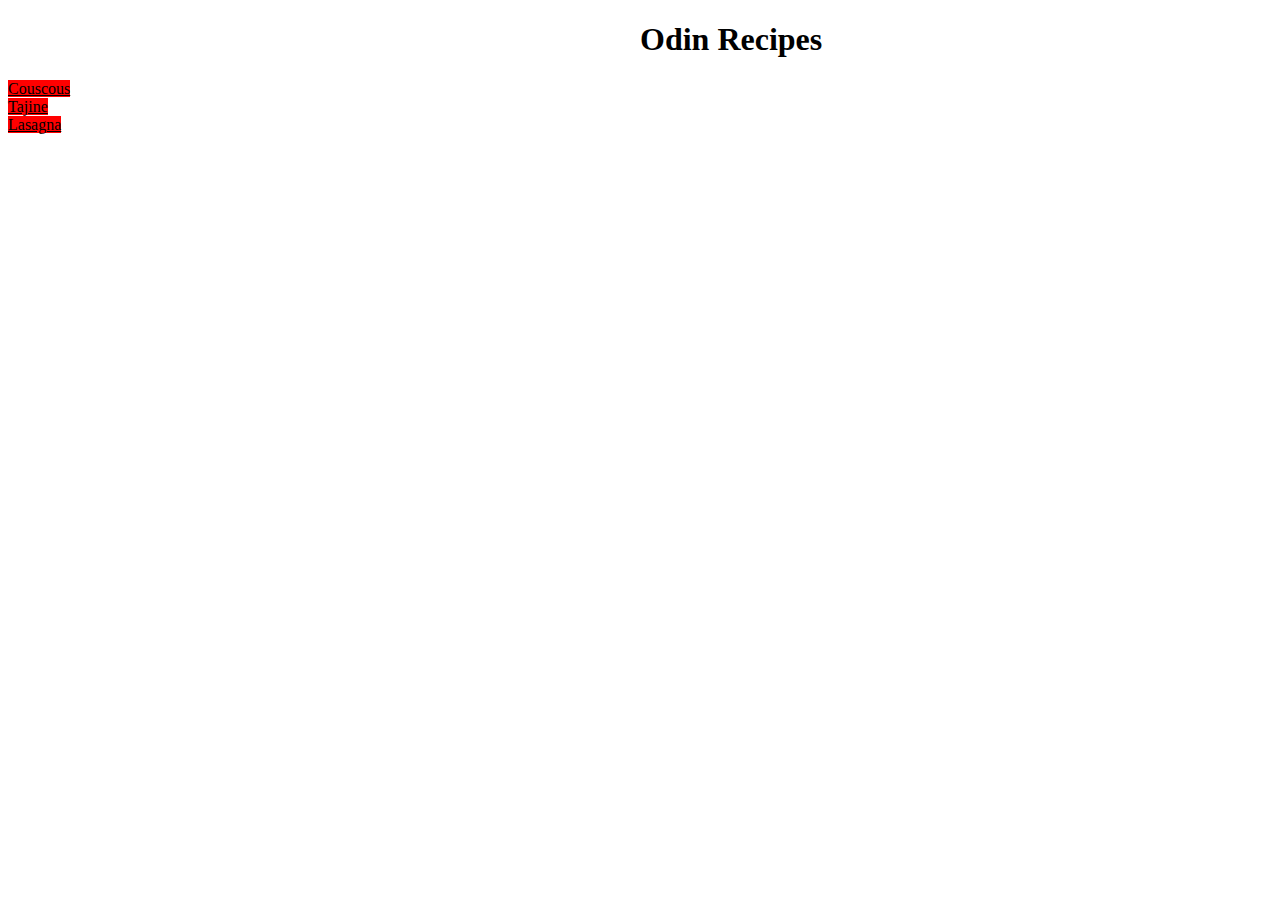
<file: index.html>
<!DOCTYPE html>
<html lang="en">
    <head>
        <meta charset="UTF-8">
        <title>Recipes</title>
        <link rel="stylesheet" href="style.css">
    </head>
    <body>
        <h1 class="header">Odin Recipes</h1>
        <a class="link" href="recipes/Couscous.html">Couscous</a><br>
        <a class="link" href="recipes/Tajine.html">Tajine</a><br>
        <a class="link" href="recipes/Lasagna.html">Lasagna</a><br>
    </body>

</html>
</file>
<file: style.css>
.header {
    font-size: 800;
    margin-left: 50%;
}

.link{
    background-color: red;
    color: black;
}

ul {
    list-style-type: square;
}

ol {
    list-style-type: disc;
}

img {
    display: block;         /* Make the image a block element */
    margin-left: auto;      /* Center horizontally */
    margin-right: auto;     /* Center horizontally */
    width: 50%;
}
</file>
